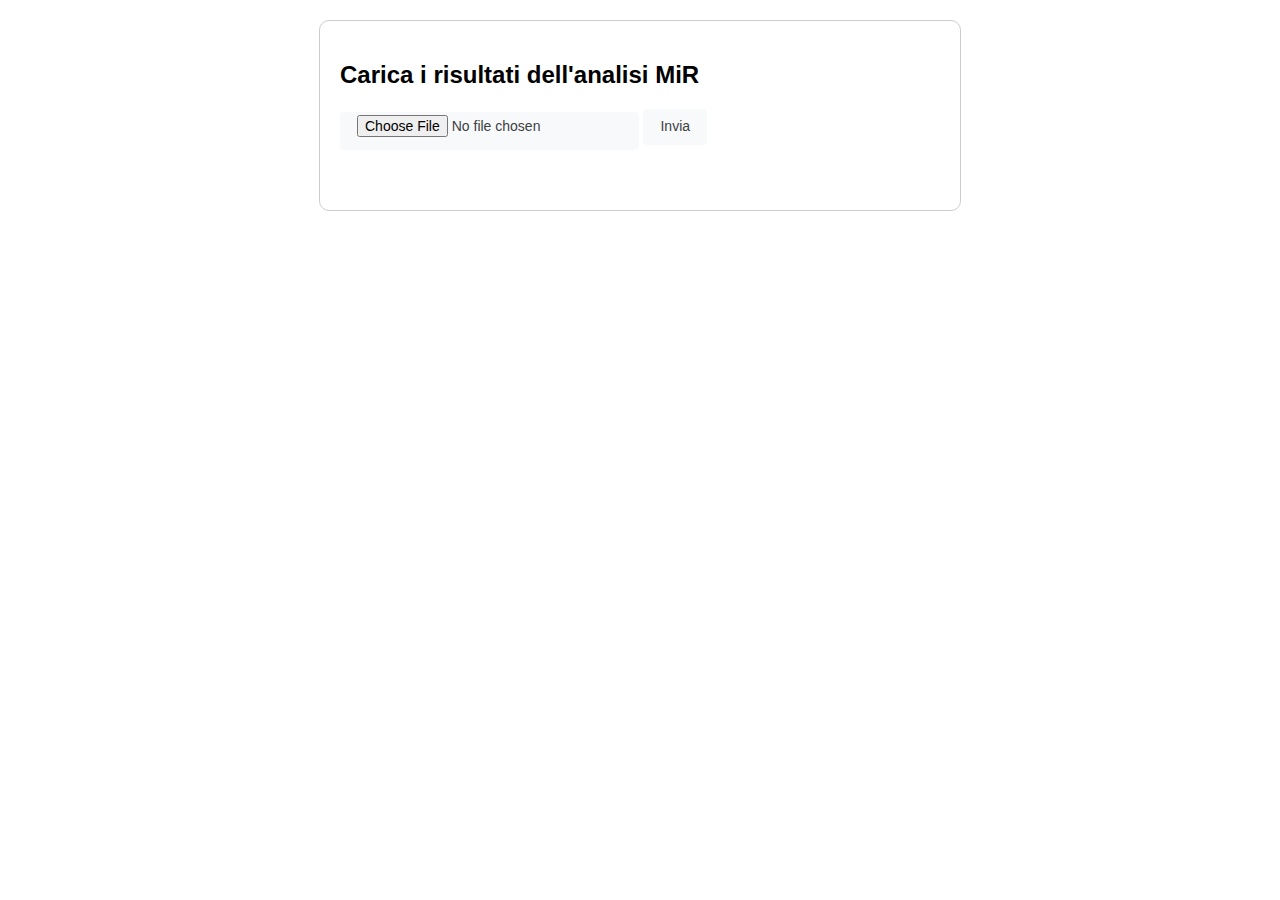
<file: edge-vm/webapp/templates/mir-results-data-loading.html>
<!DOCTYPE html>
<html lang="en">

<head>
    <meta charset="UTF-8">
    <meta name="viewport" content="width=device-width, initial-scale=1.0">
    <title>BA-PHERD - Caricamento risultati analisi</title>
    <style>
        body {
            font-family: Arial, sans-serif;
            margin: 20px;
        }

        .container {
            max-width: 600px;
            margin: auto;
            padding: 20px;
            border: 1px solid #ccc;
            border-radius: 10px;
        }

        .message {
            margin-top: 20px;
            padding: 10px;
            border-radius: 5px;
        }

        .success {
            background-color: #d4edda;
            color: #155724;
        }

        .error {
            background-color: #f8d7da;
            color: #721c24;
        }

        .pretty-button {
            background-color: #f8f9fa;
            border: 1px solid #f8f9fa;
            border-radius: 4px;
            color: #3c4043;
            cursor: pointer;
            font-family: arial, sans-serif;
            font-size: 14px;
            height: 36px;
            line-height: 27px;
            min-width: 54px;
            padding: 0 16px;
            text-align: center;
            user-select: none;
            -webkit-user-select: none;
            touch-action: manipulation;
            white-space: pre;
        }

        .pretty-button:hover {
            border-color: #dadce0;
            box-shadow: rgba(0, 0, 0, .1) 0 1px 1px;
            color: #202124;
        }

        .pretty-button:focus {
            border-color: #4285f4;
            outline: none;
        }
    </style>
</head>

<body>

    <div class="container" enctype="multipart/form-data">
        <h2>Carica i risultati dell'analisi MiR</h2>
        <form id="uploadForm">
            <input class="pretty-button" type="file" id="fileInput" accept=".xls,.xlsx,.odt" required>
            <button class="pretty-button" type="submit">Invia</button>
        </form>
        <div id="message" class="message"></div>
    </div>

    <script>
        document.getElementById('uploadForm').addEventListener('submit', function (event) {
            event.preventDefault();
            const fileInput = document.getElementById('fileInput');
            const messageDiv = document.getElementById('message');

            if (fileInput.files.length === 0) {
                showMessage('Non hai caricato alcun file', 'error');
                return;
            }

            const file = fileInput.files[0];
            if (!file.name.match(/\.(xls|xlsx|odt)$/)) {
                showMessage('Il tipo di file non è valido. File compatibili: .xls,.xlsx,.odt', 'error');
                return;
            }

            const formData = new FormData();
            formData.append('data_file', file);

            fetch("{{ url_for('mir-results-data-loading.load_from_excel') }}", {
                method: 'POST',
                body: formData
            })
                .then(response => {
                    if (!response.ok) {
                        console.log(response)
                        throw new Error(response.statusText);
                    }
                    return response.text();
                })
                .then(data => {
                    showMessage('File caricato correttamente', 'success');
                    console.log(data);
                })
                .catch(error => {
                    showMessage('Si è verificato un errore', 'error');
                    console.log(error);
                });
        });

        function showMessage(message, type) {
            const messageDiv = document.getElementById('message');
            messageDiv.textContent = message;
            messageDiv.classList.add('message', type);

            const fileInput = document.getElementById('fileInput');
            fileInput.value = ''

            setTimeout(() => {
                messageDiv.textContent = ''
                messageDiv.classList.remove('message', type);
            }, 10000)
        }
    </script>

</body>

</html>
</file>
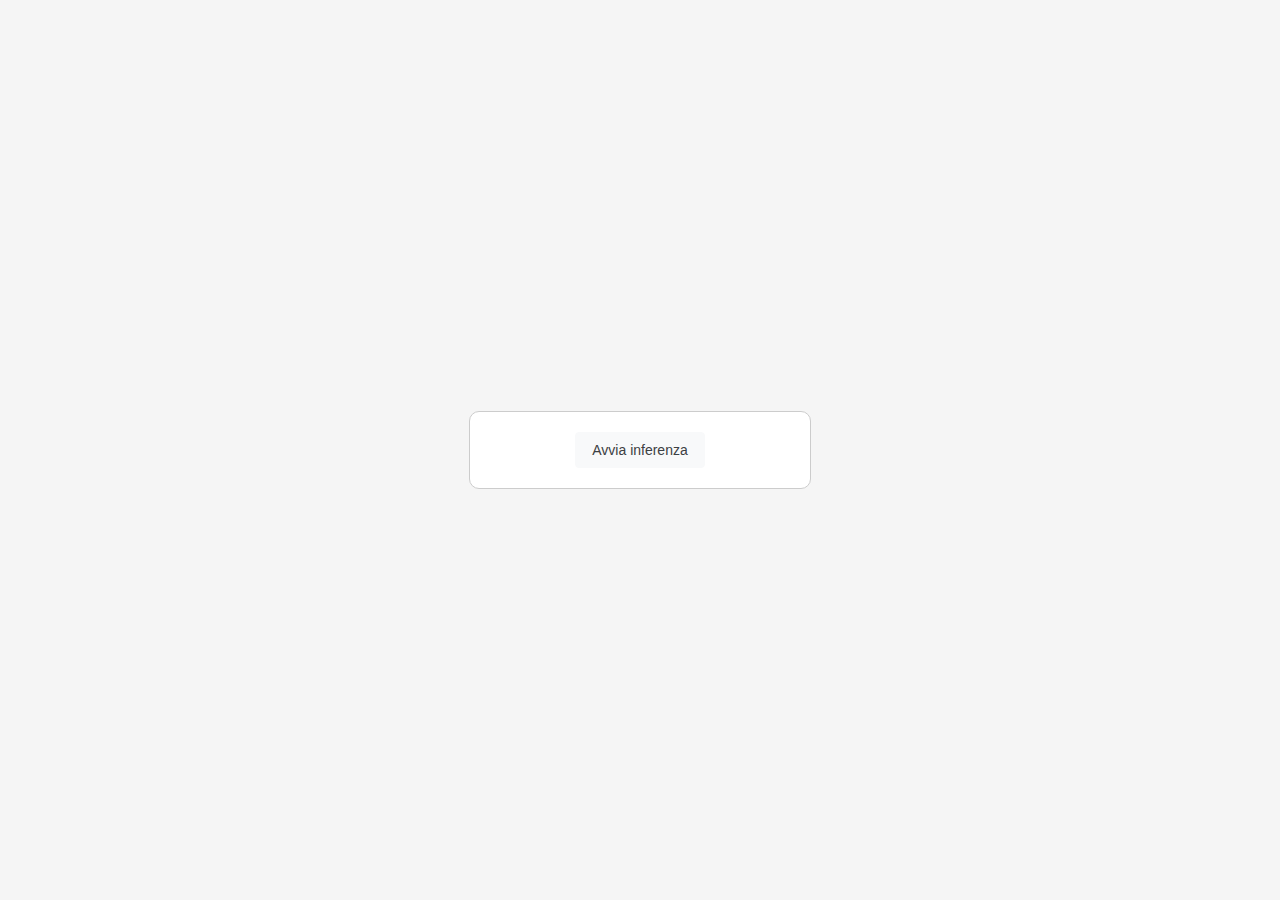
<file: edge-vm/webapp/templates/model-inference.html>
<!DOCTYPE html>
<html lang="en">
<head>
  <meta charset="UTF-8" />
  <meta name="viewport" content="width=device-width,initial-scale=1.0" />
  <title>BA-PHERD - Trigger inferenza</title>
  <style>
    body {
      font-family: Arial, sans-serif;
      margin: 0;
      height: 100vh;
      display: flex;
      align-items: center;
      justify-content: center;
      background: #f5f5f5;
    }
    .container {
      width: 300px;
      padding: 20px;
      background: #fff;
      border: 1px solid #ccc;
      border-radius: 10px;
      text-align: center;
    }
    .pretty-button {
      background-color: #f8f9fa;
      border: 1px solid #f8f9fa;
      border-radius: 4px;
      color: #3c4043;
      cursor: pointer;
      font-family: Arial, sans-serif;
      font-size: 14px;
      height: 36px;
      line-height: 27px;
      min-width: 100px;
      padding: 0 16px;
      user-select: none;
      transition: all 0.1s ease-in-out;
    }
    .pretty-button:hover {
      border-color: #dadce0;
      box-shadow: rgba(0, 0, 0, .1) 0 1px 1px;
      color: #202124;
    }
    .pretty-button:focus {
      border-color: #4285f4;
      outline: none;
    }
    .message {
      margin-top: 20px;
      padding: 10px;
      border-radius: 5px;
      display: none;
    }
    .message.success {
      background-color: #d4edda;
      color: #155724;
      display: block;
    }
    .message.error {
      background-color: #f8d7da;
      color: #721c24;
      display: block;
    }
  </style>
</head>
<body>

  <div class="container">
    <button id="actionBtn" class="pretty-button">Avvia inferenza</button>
    <div id="message" class="message"></div>
  </div>

  <script>
    const btn = document.getElementById('actionBtn');
    const msg = document.getElementById('message');

    btn.addEventListener('click', () => {
      btn.disabled = true;

      fetch("{{ url_for('model-inference.trigger_inference') }}", {
        method: 'POST',
        headers: { 'Content-Type': 'application/json' }
      })
      .then(res => {
        btn.disabled = false;
        if (res.ok) {
          showMessage("Inferenza avviata", 'success');
        } else {
          throw new Error(`The response unexpectedly returned ${res.status}`);
        }
      })
      .catch(err => {
        btn.disabled = false;
        showMessage('Si è verificato un errore', 'error');
        console.error(err);
      });
    });

    function showMessage(text, type) {
      msg.textContent = text;
      msg.className = `message ${type}`;
      // clear after 5s
      setTimeout(() => {
        msg.textContent = '';
        msg.className = 'message';
      }, 5000);
    }
  </script>

</body>
</html>
</file>
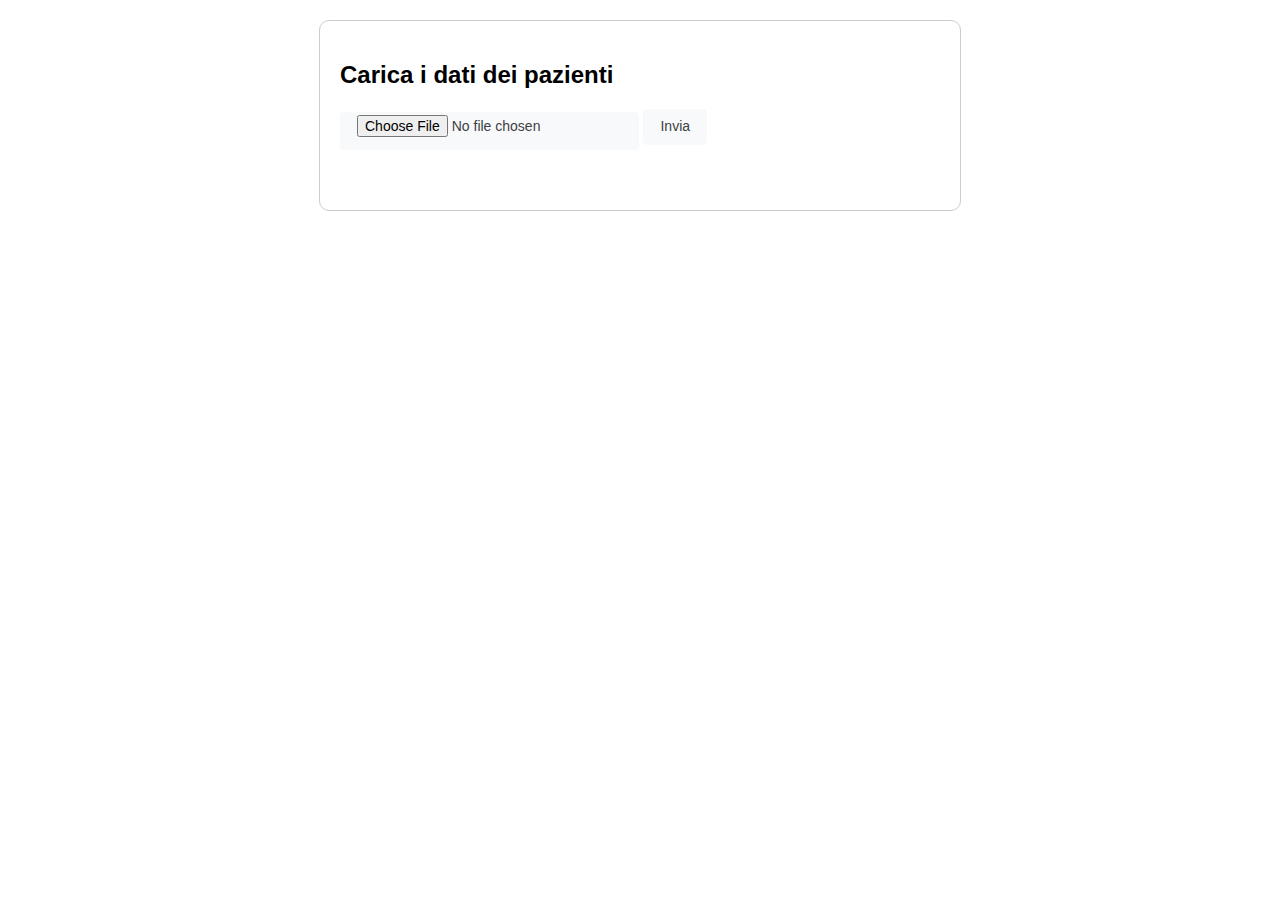
<file: edge-vm/webapp/templates/patient-data-loading.html>
<!DOCTYPE html>
<html lang="en">

<head>
    <meta charset="UTF-8">
    <meta name="viewport" content="width=device-width, initial-scale=1.0">
    <title>BA-PHERD - Caricamento dati pazienti</title>
    <style>
        body {
            font-family: Arial, sans-serif;
            margin: 20px;
        }

        .container {
            max-width: 600px;
            margin: auto;
            padding: 20px;
            border: 1px solid #ccc;
            border-radius: 10px;
        }

        .message {
            margin-top: 20px;
            padding: 10px;
            border-radius: 5px;
        }

        .success {
            background-color: #d4edda;
            color: #155724;
        }

        .error {
            background-color: #f8d7da;
            color: #721c24;
        }

        .pretty-button {
            background-color: #f8f9fa;
            border: 1px solid #f8f9fa;
            border-radius: 4px;
            color: #3c4043;
            cursor: pointer;
            font-family: arial, sans-serif;
            font-size: 14px;
            height: 36px;
            line-height: 27px;
            min-width: 54px;
            padding: 0 16px;
            text-align: center;
            user-select: none;
            -webkit-user-select: none;
            touch-action: manipulation;
            white-space: pre;
        }

        .pretty-button:hover {
            border-color: #dadce0;
            box-shadow: rgba(0, 0, 0, .1) 0 1px 1px;
            color: #202124;
        }

        .pretty-button:focus {
            border-color: #4285f4;
            outline: none;
        }
    </style>
</head>

<body>

    <div class="container" enctype="multipart/form-data">
        <h2>Carica i dati dei pazienti</h2>
        <form id="uploadForm">
            <input class="pretty-button" type="file" id="fileInput" accept=".xls,.xlsx,.odt" required>
            <button class="pretty-button" type="submit">Invia</button>
        </form>
        <div id="message" class="message"></div>
    </div>

    <script>
        document.getElementById('uploadForm').addEventListener('submit', function (event) {
            event.preventDefault();
            const fileInput = document.getElementById('fileInput');
            const messageDiv = document.getElementById('message');

            if (fileInput.files.length === 0) {
                showMessage('Non hai caricato alcun file', 'error');
                return;
            }

            const file = fileInput.files[0];
            if (!file.name.match(/\.(xls|xlsx|odt)$/)) {
                showMessage('Il tipo di file non è valido. File compatibili: .xls,.xlsx,.odt', 'error');
                return;
            }

            const formData = new FormData();
            formData.append('data_file', file);

            fetch("{{ url_for('patients-data-loading.load_from_excel') }}", {
                method: 'POST',
                body: formData
            })
                .then(response => {
                    if (!response.ok) {
                        console.log(response)
                        throw new Error(response.statusText);
                    }
                    return response.text();
                })
                .then(data => {
                    showMessage('File caricato correttamente', 'success');
                    console.log(data);
                })
                .catch(error => {
                    showMessage('Si è verificato un errore', 'error');
                    console.log(error);
                });
        });

        function showMessage(message, type) {
            const messageDiv = document.getElementById('message');
            messageDiv.textContent = message;
            messageDiv.classList.add('message', type);

            const fileInput = document.getElementById('fileInput');
            fileInput.value = ''

            setTimeout(() => {
                messageDiv.textContent = ''
                messageDiv.classList.remove('message', type);
            }, 10000)
        }
    </script>

</body>

</html>
</file>
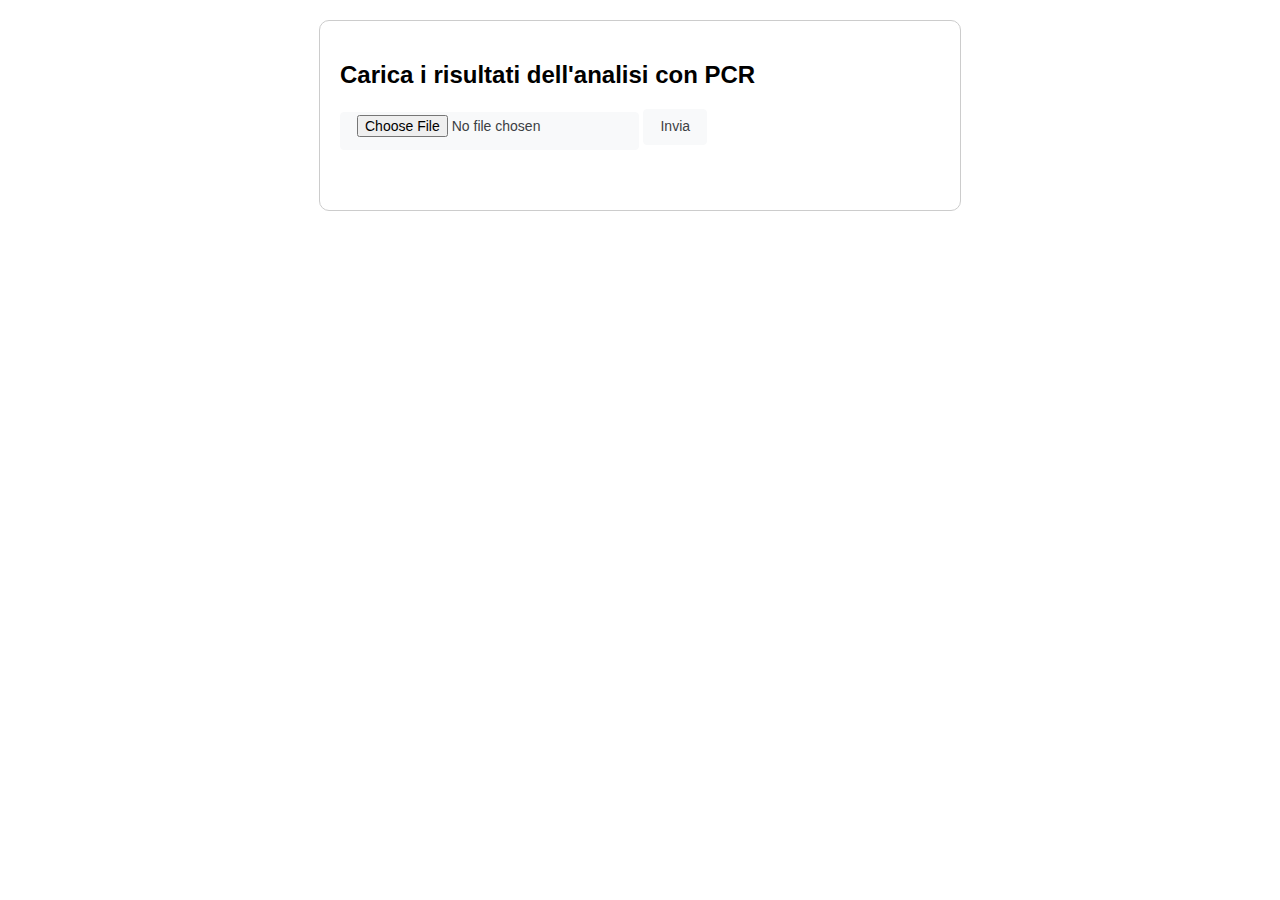
<file: edge-vm/webapp/templates/pcr-results-data-loading.html>
<!DOCTYPE html>
<html lang="en">

<head>
    <meta charset="UTF-8">
    <meta name="viewport" content="width=device-width, initial-scale=1.0">
    <title>BA-PHERD - Caricamento risultati analisi</title>
    <style>
        body {
            font-family: Arial, sans-serif;
            margin: 20px;
        }

        .container {
            max-width: 600px;
            margin: auto;
            padding: 20px;
            border: 1px solid #ccc;
            border-radius: 10px;
        }

        .message {
            margin-top: 20px;
            padding: 10px;
            border-radius: 5px;
        }

        .success {
            background-color: #d4edda;
            color: #155724;
        }

        .error {
            background-color: #f8d7da;
            color: #721c24;
        }

        .pretty-button {
            background-color: #f8f9fa;
            border: 1px solid #f8f9fa;
            border-radius: 4px;
            color: #3c4043;
            cursor: pointer;
            font-family: arial, sans-serif;
            font-size: 14px;
            height: 36px;
            line-height: 27px;
            min-width: 54px;
            padding: 0 16px;
            text-align: center;
            user-select: none;
            -webkit-user-select: none;
            touch-action: manipulation;
            white-space: pre;
        }

        .pretty-button:hover {
            border-color: #dadce0;
            box-shadow: rgba(0, 0, 0, .1) 0 1px 1px;
            color: #202124;
        }

        .pretty-button:focus {
            border-color: #4285f4;
            outline: none;
        }
    </style>
</head>

<body>

    <div class="container" enctype="multipart/form-data">
        <h2>Carica i risultati dell'analisi con PCR</h2>
        <form id="uploadForm">
            <input class="pretty-button" type="file" id="fileInput" accept=".xls,.xlsx,.odt" required>
            <button class="pretty-button" type="submit">Invia</button>
        </form>
        <div id="message" class="message"></div>
    </div>

    <script>
        document.getElementById('uploadForm').addEventListener('submit', function (event) {
            event.preventDefault();
            const fileInput = document.getElementById('fileInput');
            const messageDiv = document.getElementById('message');

            if (fileInput.files.length === 0) {
                showMessage('Non hai caricato alcun file', 'error');
                return;
            }

            const file = fileInput.files[0];
            if (!file.name.match(/\.(xls|xlsx|odt)$/)) {
                showMessage('Il tipo di file non è valido. File compatibili: .xls,.xlsx,.odt', 'error');
                return;
            }

            const formData = new FormData();
            formData.append('data_file', file);

            fetch("{{ url_for('data-loading.load_from_excel') }}", {
                method: 'POST',
                body: formData
            })
                .then(response => {
                    if (!response.ok) {
                        console.log(response)
                        throw new Error(response.statusText);
                    }
                    return response.text();
                })
                .then(data => {
                    showMessage('File caricato correttamente', 'success');
                    console.log(data);
                })
                .catch(error => {
                    showMessage('Si è verificato un errore', 'error');
                    console.log(error);
                });
        });

        function showMessage(message, type) {
            const messageDiv = document.getElementById('message');
            messageDiv.textContent = message;
            messageDiv.classList.add('message', type);

            const fileInput = document.getElementById('fileInput');
            fileInput.value = ''

            setTimeout(() => {
                messageDiv.textContent = ''
                messageDiv.classList.remove('message', type);
            }, 10000)
        }
    </script>

</body>

</html>
</file>
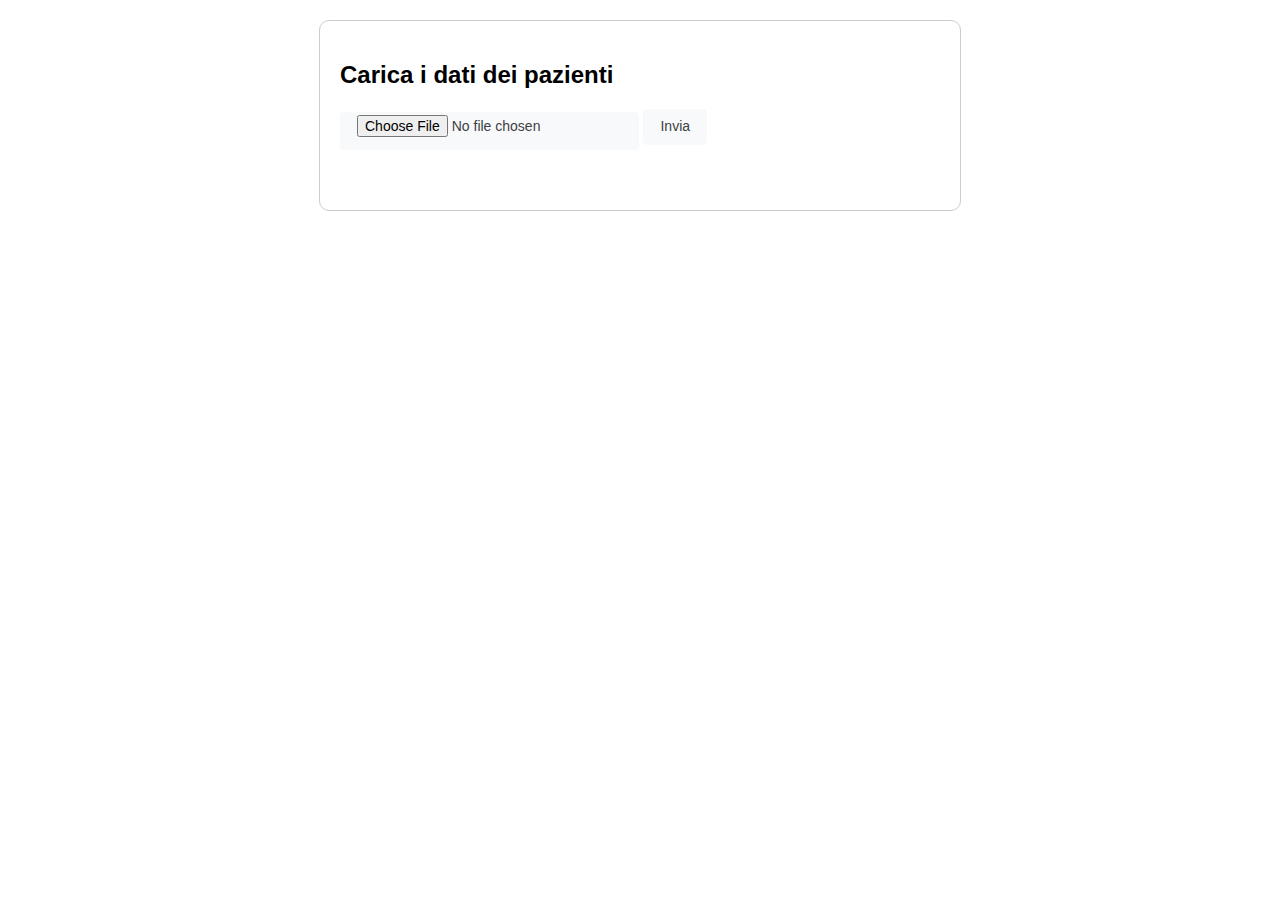
<file: remote_machine/webapp/templates/data_loading.html>
<!DOCTYPE html>
<html lang="en">

<head>
    <meta charset="UTF-8">
    <meta name="viewport" content="width=device-width, initial-scale=1.0">
    <title>Upload Excel File</title>
    <style>
        body {
            font-family: Arial, sans-serif;
            margin: 20px;
        }

        .container {
            max-width: 600px;
            margin: auto;
            padding: 20px;
            border: 1px solid #ccc;
            border-radius: 10px;
        }

        .message {
            margin-top: 20px;
            padding: 10px;
            border-radius: 5px;
        }

        .success {
            background-color: #d4edda;
            color: #155724;
        }

        .error {
            background-color: #f8d7da;
            color: #721c24;
        }

        .pretty-button {
            background-color: #f8f9fa;
            border: 1px solid #f8f9fa;
            border-radius: 4px;
            color: #3c4043;
            cursor: pointer;
            font-family: arial, sans-serif;
            font-size: 14px;
            height: 36px;
            line-height: 27px;
            min-width: 54px;
            padding: 0 16px;
            text-align: center;
            user-select: none;
            -webkit-user-select: none;
            touch-action: manipulation;
            white-space: pre;
        }

        .pretty-button:hover {
            border-color: #dadce0;
            box-shadow: rgba(0, 0, 0, .1) 0 1px 1px;
            color: #202124;
        }

        .pretty-button:focus {
            border-color: #4285f4;
            outline: none;
        }
    </style>
</head>

<body>

    <div class="container" enctype="multipart/form-data">
        <h2>Carica i dati dei pazienti</h2>
        <form id="uploadForm">
            <input class="pretty-button" type="file" id="fileInput" accept=".xls,.xlsx,.odt" required>
            <button class="pretty-button" type="submit">Invia</button>
        </form>
        <div id="message" class="message"></div>
    </div>

    <script>
        document.getElementById('uploadForm').addEventListener('submit', function (event) {
            event.preventDefault();
            const fileInput = document.getElementById('fileInput');
            const messageDiv = document.getElementById('message');

            if (fileInput.files.length === 0) {
                showMessage('Non hai caricato alcun file', 'error');
                return;
            }

            const file = fileInput.files[0];
            if (!file.name.match(/\.(xls|xlsx|odt)$/)) {
                showMessage('Il tipo di file non è valido. File compatibili: .xls,.xlsx,.odt', 'error');
                return;
            }

            const formData = new FormData();
            formData.append('data_file', file);

            fetch("{{ url_for('data-loading.load_from_excel') }}", {
                method: 'POST',
                body: formData
            })
                .then(response => {
                    if (!response.ok) {
                        console.log(response)
                        throw new Error(response.statusText);
                    }
                    return response.text();
                })
                .then(data => {
                    showMessage('File caricato correttamente', 'success');
                    console.log(data);
                })
                .catch(error => {
                    showMessage('Si è verificato un errore', 'error');
                    console.log(error);
                });
        });

        function showMessage(message, type) {
            const messageDiv = document.getElementById('message');
            messageDiv.textContent = message;
            messageDiv.classList.add('message', type);

            const fileInput = document.getElementById('fileInput');
            fileInput.value = ''

            setTimeout(() => {
                messageDiv.textContent = ''
                messageDiv.classList.remove('message', type);
            }, 10000)
        }
    </script>

</body>

</html>
</file>
